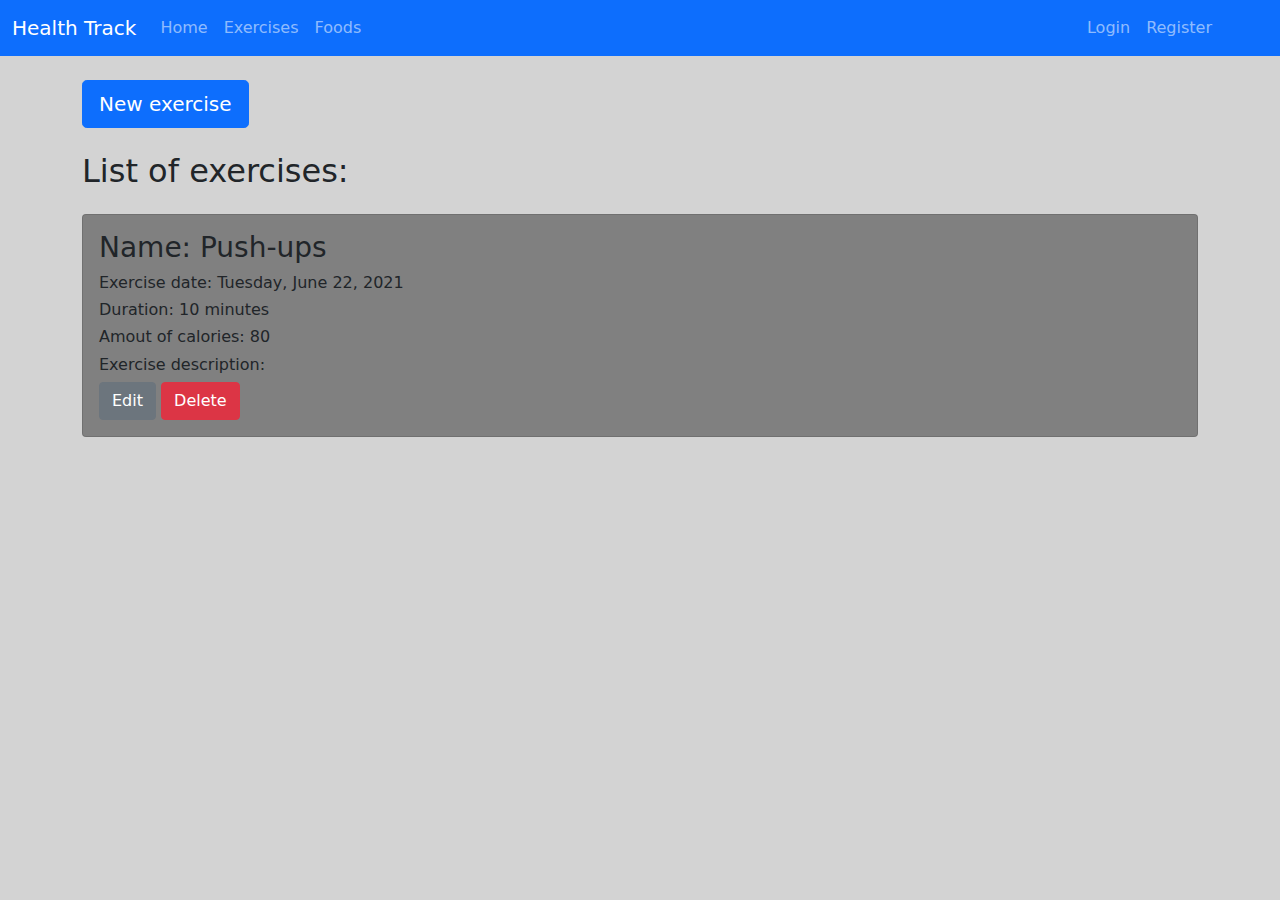
<file: exercises/list-exercise.html>
<!doctype html>

<html lang="en">

<head>

  <meta charset="utf-8">
  <meta http-equiv="X-UA-Compatible" content="IE-edge">
  <meta name="viewport" content="width=device-width, initial-scale=1.0">

  <link rel="stylesheet" href="../css-bootstrap/bootstrap.min.css">
  <link rel="stylesheet" href="../style.css">
  <script src="../js-bootstrap/bootstrap.bundle.min.js"></script>

  <title>Exercises List</title>

</head>

<body>

<!-- NAVBAR -->
<nav class="navbar navbar-expand-lg navbar-dark bg-primary sticky-top">
    <div class="container-fluid">
      <a class="navbar-brand" href="../index.html">Health Track</a>
      <button class="navbar-toggler" type="button" data-bs-toggle="collapse" data-bs-target="#navbarSupportedContent"
        aria-controls="navbarSupportedContent" aria-expanded="false" aria-label="Toggle navigation">
        <span class="navbar-toggler-icon"></span>
      </button>
      <div class="collapse navbar-collapse" id="navbarSupportedContent">
        <ul class="navbar-nav me-auto mb-2 mb-lg-0">
          <li class="nav-item">
            <a class="nav-link" href="../index.html">Home</a>
          </li>
          <li class="nav-item">
            <a class="nav-link" href="../exercises/list-exercise.html">Exercises</a>
          </li>
          <li class="nav-item">
            <a class="nav-link" href="../foods/list-food.html">Foods</a>
          </li>
        </ul>
        <!-- <ul class="navbar-nav me-5 mb-2 mb-lg-0 float-right">
          <li class="nav-item">
            <a class="nav-link float-start" href="">Logout</a>
          </li>
        </ul> -->
        <ul class="navbar-nav me-5 mb-2 mb-lg-0 float-right">
          <li class="nav-item">
            <a class="nav-link float-start" href="../auth/login.html">Login</a>
          </li>
          <li class="nav-item">
            <a class="nav-link" href="../auth/register.html">Register</a>
          </li>
        </ul>
      </div>
    </div>
  </nav>
  <!-- END NAVBAR -->

  <div class="container mt-4" style="margin-bottom: 80px">

    <a href="./add-exercise.html">
      <button class="btn btn-primary btn-lg mb-4">New exercise</button>
    </a>

    <h2>List of exercises:</h2>

    <div class="card mt-4">

      <div class="card-body">

        <h3>Name: Push-ups</h3>
        <h6>Exercise date: Tuesday, June 22, 2021</h6>
        <h6>Duration: 10 minutes</h6>
        <h6>Amout of calories: 80</h6>
        <h6>Exercise description: </h6>

        <a href="./edit-exercise.html">
          <button class="text-center btn btn-secondary">Edit</button>
        </a>

        <form action="./list-exercise.html" method="GET" class="d-inline">
          <button type="submit" class="btn btn-danger">Delete</button>
        </form>

      </div>

    </div>

  </div>

</body>

</html>
</file>
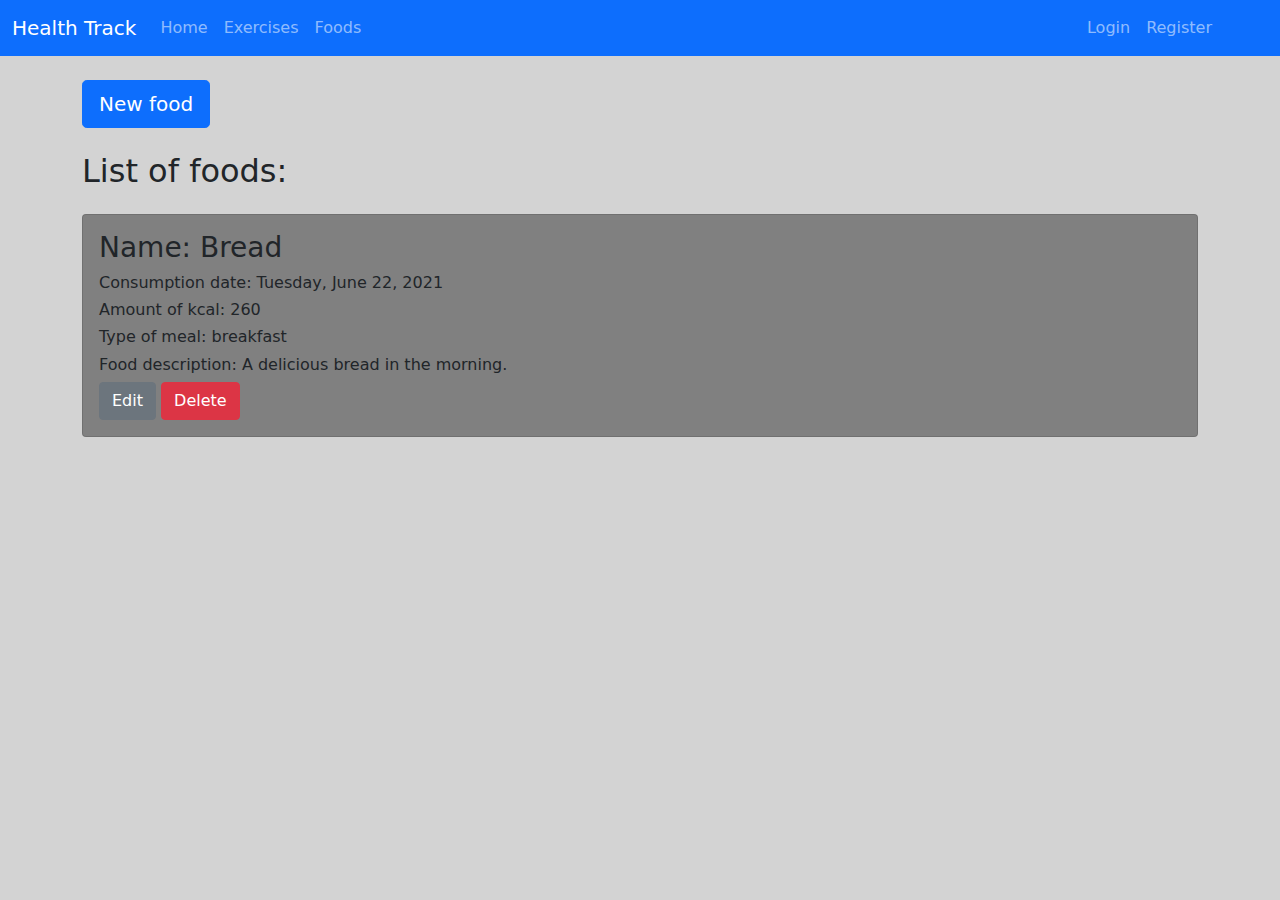
<file: foods/list-food.html>
<!doctype html>

<html lang="en">

<head>

  <meta charset="utf-8">
  <meta http-equiv="X-UA-Compatible" content="IE-edge">
  <meta name="viewport" content="width=device-width, initial-scale=1.0">

  <link rel="stylesheet" href="../css-bootstrap/bootstrap.min.css">
  <link rel="stylesheet" href="../style.css">
  <script src="../js-bootstrap/bootstrap.bundle.min.js"></script>

  <title>Foods List</title>

</head>

<body>

<!-- NAVBAR -->
<nav class="navbar navbar-expand-lg navbar-dark bg-primary sticky-top">
    <div class="container-fluid">
      <a class="navbar-brand" href="../index.html">Health Track</a>
      <button class="navbar-toggler" type="button" data-bs-toggle="collapse" data-bs-target="#navbarSupportedContent"
        aria-controls="navbarSupportedContent" aria-expanded="false" aria-label="Toggle navigation">
        <span class="navbar-toggler-icon"></span>
      </button>
      <div class="collapse navbar-collapse" id="navbarSupportedContent">
        <ul class="navbar-nav me-auto mb-2 mb-lg-0">
          <li class="nav-item">
            <a class="nav-link" href="../index.html">Home</a>
          </li>
          <li class="nav-item">
            <a class="nav-link" href="../exercises/list-exercise.html">Exercises</a>
          </li>
          <li class="nav-item">
            <a class="nav-link" href="../foods/list-food.html">Foods</a>
          </li>
        </ul>
        <!-- <ul class="navbar-nav me-5 mb-2 mb-lg-0 float-right">
          <li class="nav-item">
            <a class="nav-link float-start" href="">Logout</a>
          </li>
        </ul> -->
        <ul class="navbar-nav me-5 mb-2 mb-lg-0 float-right">
          <li class="nav-item">
            <a class="nav-link float-start" href="../auth/login.html">Login</a>
          </li>
          <li class="nav-item">
            <a class="nav-link" href="../auth/register.html">Register</a>
          </li>
        </ul>
      </div>
    </div>
  </nav>
  <!-- END NAVBAR -->

  <div class="container mt-4" style="margin-bottom: 80px">

    <a href="./add-food.html">
      <button class="btn btn-primary btn-lg mb-4">New food</button>
    </a>

    <h2>List of foods:</h2>

    <div class="card mt-4">

      <div class="card-body">

        <h3>Name: Bread</h3>
        <h6>Consumption date: Tuesday, June 22, 2021</h6>
        <h6>Amount of kcal: 260</h6>
        <h6>Type of meal: breakfast</h6>
        <h6>Food description: A delicious bread in the morning.</h6>

        <a href="./edit-food.html">
          <button class="text-center btn btn-secondary">Edit</button>
        </a>

        <form action="./list-food.html" method="GET" class="d-inline">
          <button type="submit" class="btn btn-danger">Delete</button>
        </form>

      </div>

    </div>

  </div>

</body>

</html>
</file>
<file: style.css>
body {
  background-color: #D3D3D3;
}

a {
  text-decoration: none;
}

.card {
  background-color: gray;
}

#list-exercise {
  background: url(./images/exercise.png) no-repeat 0px;
  background-size: 100%;
  height: 250px;
}

#list-exercise h2 {
  text-align: center;
  vertical-align: middle;
  line-height: 250px;
  font-size: 50px;
  color: white;
}

#list-food {
  background: url(./images/foods.png) no-repeat;
  background-size: 100%;
  height: 250px;
}

#list-food h2 {
  text-align: center;
  vertical-align: middle;
  line-height: 250px;
  font-size: 50px;
  color: white;
}

#list-exercise h2:hover {
  color: #0D6EFD;
}

#list-food h2:hover {
  color: #0D6EFD;
}
</file>
